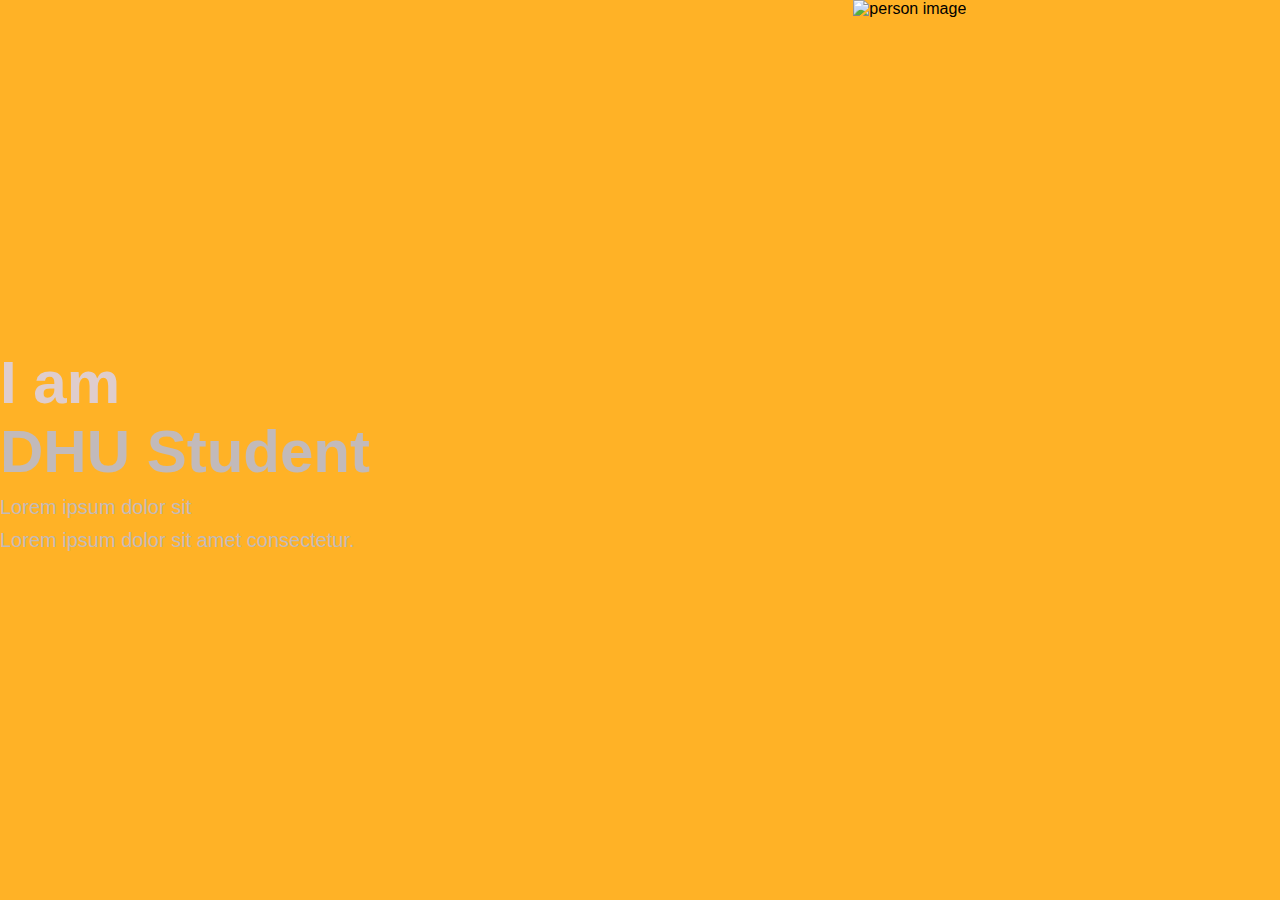
<file: 20240105/index.html>
<!DOCTYPE html>
<html lang="en">
<head>
    <meta charset="UTF-8">
    <meta name="viewport" content="width=device-width, initial-scale=1.0">
    <title>Document</title> 
    <link rel="stylesheet" href="style.css">
</head>
<body>
    <!--main-section-->
    <section class="main">
        <div class="container">
            <h1>I am</h1>
            <h1>DHU Student</h1>
            <p>Lorem ipsum dolor sit</p>
            <p>Lorem ipsum dolor sit amet consectetur.</p>
        </div>
        <div class="main-image">
            <img class="https://images.unsplash.com/photo-1557246565-8a3d3ab5d7f6?q=80&w=1470&auto=format&fit=crop&ixlib=rb-4.0.3&ixid=M3wxMjA3fDB8MHxwaG90by1wYWdlfHx8fGVufDB8fHx8fA%3D%3D" alt="person image"/>
        </div>
    </section>
    <!--introudce-section-->
    <section class="introudce"></section>
    <!--education-section-->
    <section class="education"></section>
    <!--publication-section-->
    <section class="publication"></section>
    <!-- <div>
        <p>content</p>
    </div> -->
    <!--padding-->
    <!-- <p>padding</p> -->
    <!-- <h1>h1</h1>
    <h2>h2</h2> -->
    <!-- <p class="first">Lorem1</p>
    <p class="second">lorem2</p> -->
    <!-- <p>Lorem ipsum dolor sit amet consectetur adipisicing elit. At dolorem itaque, adipisci, 
        facilis enim omnis ratione est numquam aliquam doloribus soluta corporis tempora maiores!</p> -->
    <!-- <p> lorem ipsum dolor sit.</p>
    <p class="variant">Lorem, ipsum dolor sit.</p> -->
</body>
</html>
</file>
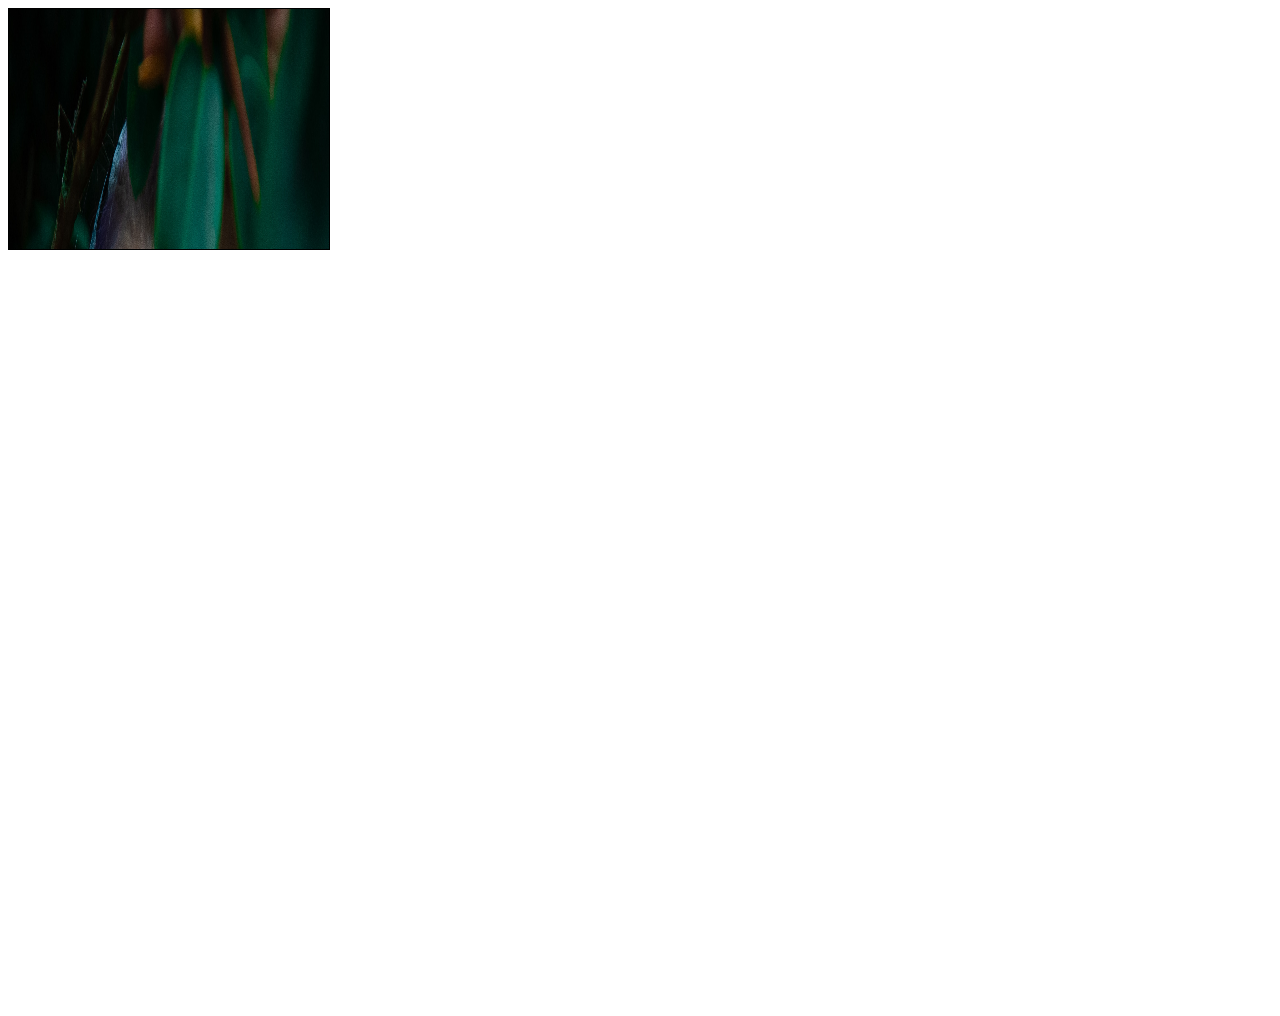
<file: 20240108/index2.html>
<!DOCTYPE html>
<html lang="en">
<head>
    <meta charset="UTF-8">
    <meta name="viewport" content="width=device-width, initial-scale=1.0">
    <title>Document</title>
    <link rel="stylesheet" href="style2.css">
</head>
<body>
    <div class="parent">
        <div class="children"></div>
    </div>
</body>
</html>
</file>
<file: 20240105/style.css>
*{
    font-family: 'Noto Sans KR', sans-serif;
    margin: 0;
}
.main{
    width: 100%;
    height: 100vh;
    background-image: url('https://plus.unsplash.com/premium_photo-1677101221533-52b45823a2dc?q=80&w=1471&auto=format&fit=crop&ixlib=rb-4.0.3&ixid=M3wxMjA3fDB8MHxwaG90by1wYWdlfHx8fGVufDB8fHx8fA%3D%3D');
    background-size: cover;
    background-position: center;
    position: relative;
    display: flex;
    justify-content: center;
}

.main::after{
    content: "";
    position: absolute;
    top: 0;
    left: 0;
    width: 100%;
    height: 100%;
    background-color: orange;
    opacity: 0.85;
}

.container {
    width: 1200px;
    height: 100%;
    z-index: 9;
    display: flex;
    flex-direction: column;
    justify-content: center;
    color: rgb(194, 186, 186);
}

.container h1 {
    font-size: 60px;
}
.container p{
    font-size: 20px;
    margin-top: 10px;
}
.container :first-child{
    color: rgb(223, 205, 205);
}
.container h1 :nth-child(2){
    margin-bottom: 20px;
}
.main .main-image {
    z-index: 9;
    display: absolute;
    right: 8;
    width: 600px;
    height: 100%;
}
.main-image > img {

}
</file>
<file: 20240108/style2.css>
/* div{
    width: 100%;
    height: 100px;
    background-color: hotpink;
} */
/* div{
    width: 160px;
    height: 120px;
    background-image: url('https://images.unsplash.com/photo-1529626455594-4ff0802cfb7e?q=80&w=1287&auto=format&fit=crop&ixlib=rb-4.0.3&ixid=M3wxMjA3fDB8MHxwaG90by1wYWdlfHx8fGVufDB8fHx8fA%3D%3D');
} */
/* div{
    width: 320px;
    height: 120;
    background-image: url('/20240108/imagedr3/max-muselmann-oIVvGqqwVJw-unsplash.jpg');
} */
body{
    height: 1000px;
}
.parent{
    width: 320px; /* 이미지 크기보다 2배 크게 설정 */
    height: 240px; /* 이미지 크기보다 2배 크게 설정 */
    border: 1px solid black; /* 요소의 배경 크기가 잘 보이게 테두리 설정 */
    overflow: scroll;
}
.children{
    height: 2000px;
    background-image: url('/20240108/imagedr3/max-muselmann-oIVvGqqwVJw-unsplash.jpg');
    background-attachment: scroll; /*local, fixed */
}
div{
    background-color: rgb(165, 233, 88);
    background-image: url(/20240108/imagedr3/max-muselmann-oIVvGqqwVJw-unsplash.jpg);
    background-repeat: no-repeat;
    background-position: center;
    background-size: 100% 100%;
    background-attachment: fixed;
}
</file>
